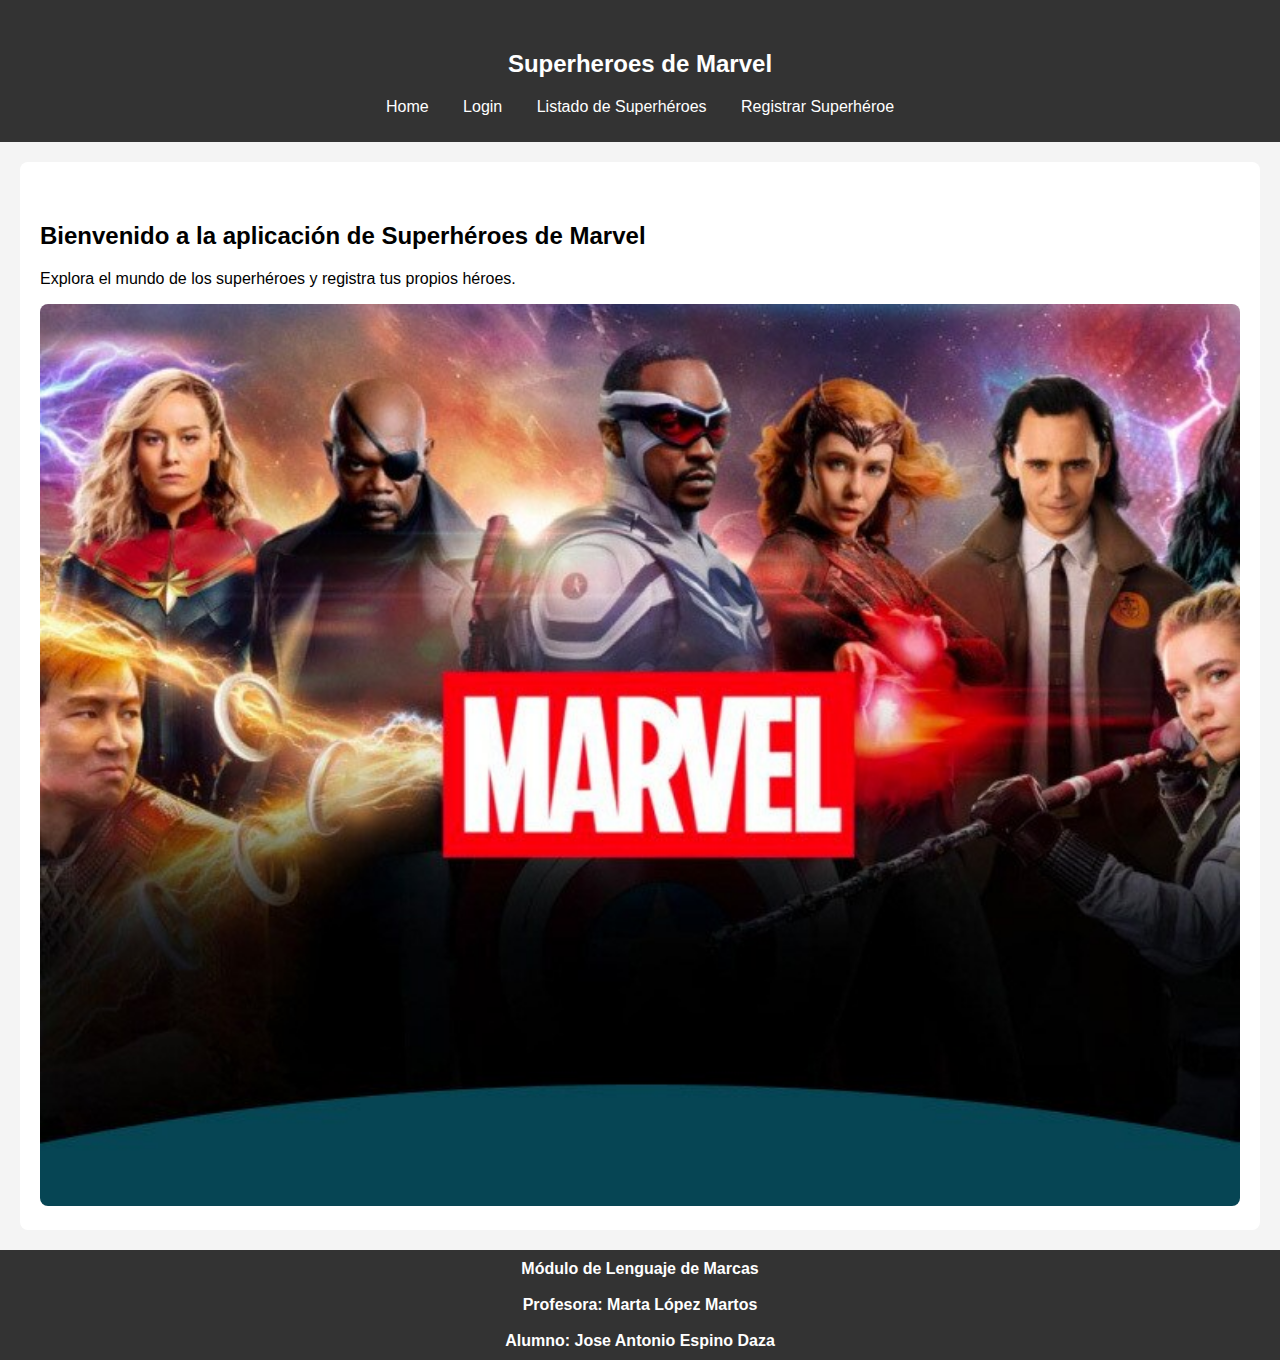
<file: index.html>
<!DOCTYPE html>
<html lang="en">
<head>
    <meta charset="UTF-8">
    <meta name="viewport" content="width=device-width, initial-scale=1.0">
    <title>index</title>
    <link rel="stylesheet" href="styles.css">
</head>
<header>
    <h2>Superheroes de Marvel</h2>
    <nav>
        <ul>
            <li onclick="window.location.href='index.html'" src="index.html">Home</li>
            <li onclick="window.location.href='login.html'" src="login.html">Login</li>
            <li onclick="window.location.href='heroes.html'" src="heroes.html">Listado de Superhéroes</li>
            <li onclick="window.location.href='registro.html'" src="registro.html">Registrar Superhéroe</li>
        </ul>
    </nav>
</header>
<body>
    <section>
    <h2>Bienvenido a la aplicación de Superhéroes de Marvel</h2>
    <p>Explora el mundo de los superhéroes y registra tus propios héroes.</p>
    <img src="img/marvel.jpeg" alt="imagen superheroes marvel" style="width:100%;border-radius: 8px;">
    </section>
</body>
<footer>
    <label for="modulo-de-lenguaje-de-marcas">Módulo de Lenguaje de Marcas</label><br><br>
    <label>Profesora: Marta López Martos</label><br><br>
    <label>Alumno: Jose Antonio Espino Daza</label>
</footer>
</html>
</file>
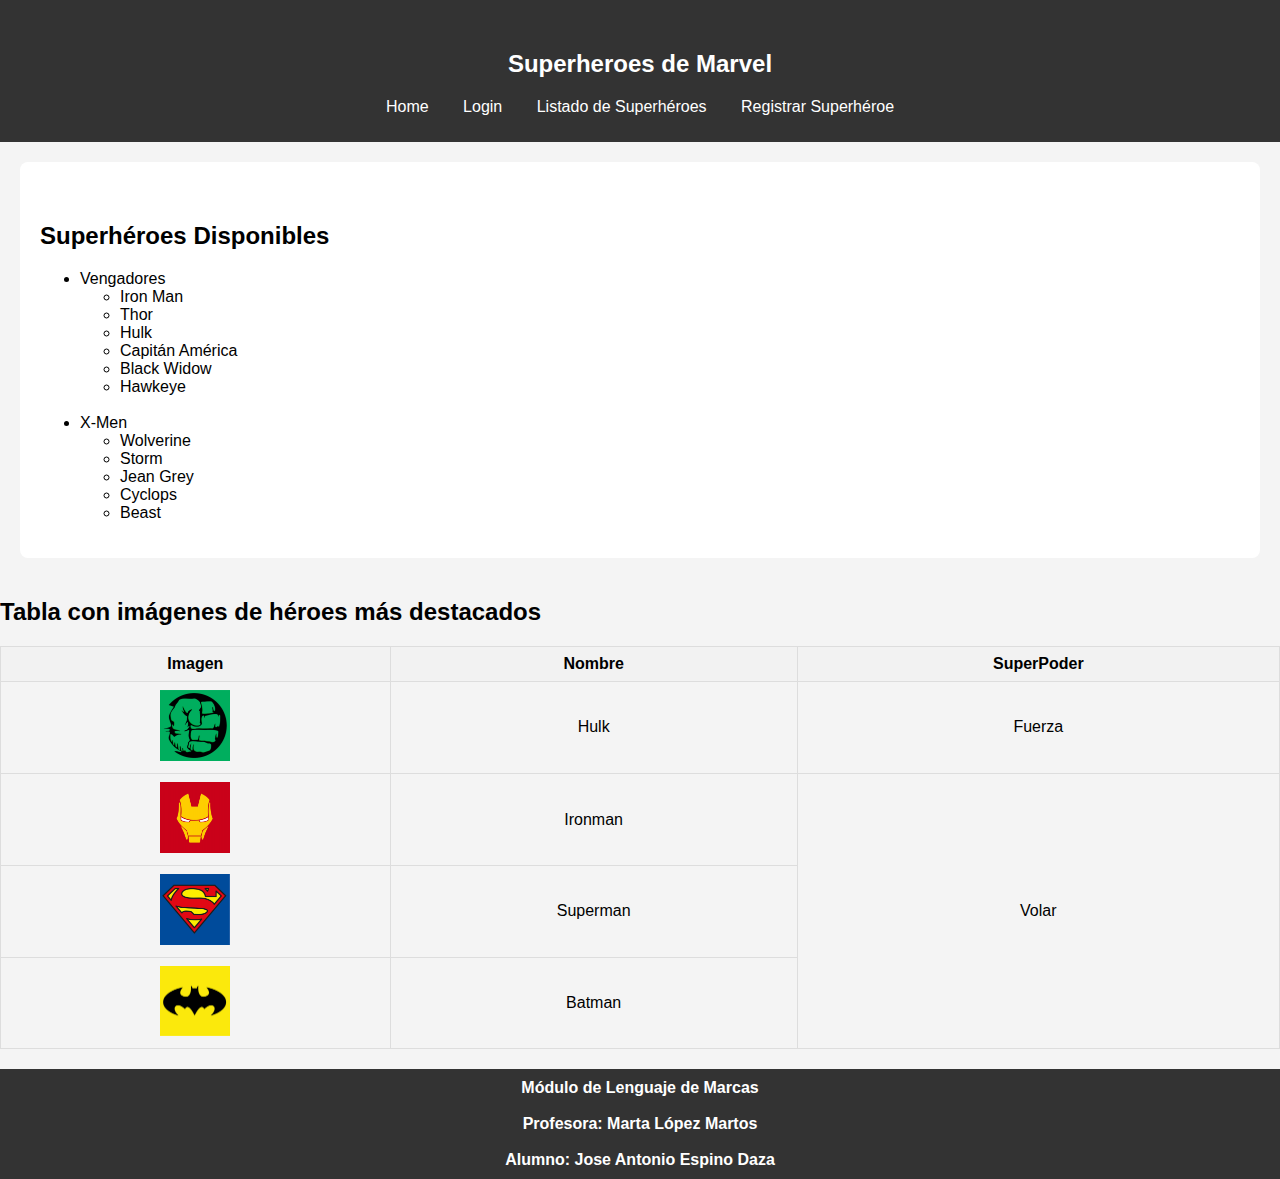
<file: heroes.html>
<!DOCTYPE html>
<html lang="en">
<head>
    <meta charset="UTF-8">
    <meta name="viewport" content="width=device-width, initial-scale=1.0">
    <title>Document</title>
    <link rel="stylesheet" href="styles.css">
    <header>
        <h2>Superheroes de Marvel</h2>
        <nav>
            <ul>
                <li onclick="window.location.href='index.html'" src="index.html">Home</li>
                <li onclick="window.location.href='login.html'" src="login.html">Login</li>
                <li onclick="window.location.href='heroes.html'" src="heroes.html">Listado de Superhéroes</li>
                <li onclick="window.location.href='registro.html'" src="registro.html">Registrar Superhéroe</li>
            </ul>
        </nav>
    </header>
</head>
<body>
    <section>
        <h2>Superhéroes Disponibles</h2>
        <ul>
            <li>Vengadores</li>
                <ul>
                    <li>Iron Man</li>
                    <li>Thor</li>
                    <li>Hulk</li>
                    <li>Capitán América</li>
                    <li>Black Widow</li>
                    <li>Hawkeye</li>
                </ul><br>
            <li>X-Men</li>
                <ul>
                    <li>Wolverine</li>
                    <li>Storm</li>
                    <li>Jean Grey</li>
                    <li>Cyclops</li>
                    <li>Beast</li>
                </ul>
        </ul>
    </section>
    <h2>Tabla con imágenes de héroes más destacados</h2>
    <table border="1">
        <tr>
            <th>Imagen</th>
            <th>Nombre</th>
            <th>SuperPoder</th>
        </tr>
        <tr>
            <td><img src="img/hulk.png" alt="hulk"></td>
            <td>Hulk</td>
            <td>Fuerza</td>
        </tr>
        <tr>
            <td><img src="img/ironman.png" alt="iron man"></td>
            <td>Ironman</td>
            <td rowspan="3">Volar</td>
        </tr>
        <tr>
            <td><img src="img/superman.png" alt="superman"></td>
            <td>Superman</td>
        </tr>
        <tr>
            <td><img src="img/batman.png" alt="batman"></td>
            <td>Batman</td>
        </tr>
    </table>
</body>
<footer>
    <label for="modulo-de-lenguaje-de-marcas">Módulo de Lenguaje de Marcas</label><br><br>
    <label>Profesora: Marta López Martos</label><br><br>
    <label>Alumno: Jose Antonio Espino Daza</label>
</footer>
</html>
</file>
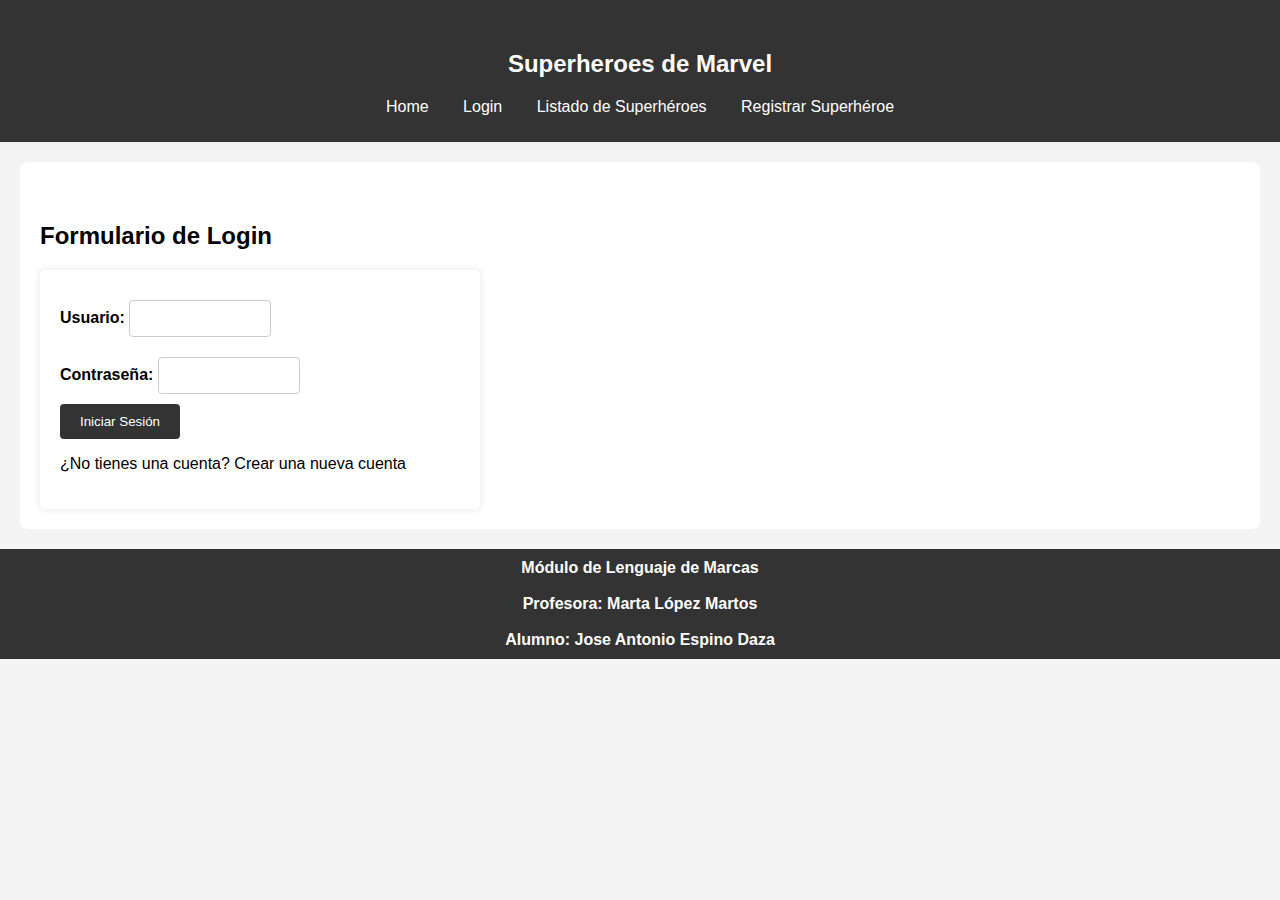
<file: login.html>
<!DOCTYPE html>
<html lang="en">
<head>
    <meta charset="UTF-8">
    <meta name="viewport" content="width=device-width, initial-scale=1.0">
    <title>Login</title>
    <link rel="stylesheet" href="styles.css">
</head>
<header>
    <h2>Superheroes de Marvel</h2>
    <nav>
        <ul>
            <li onclick="window.location.href='index.html'" src="index.html">Home</li>
            <li onclick="window.location.href='login.html'" src="login.html">Login</li>
            <li onclick="window.location.href='heroes.html'" src="heroes.html">Listado de Superhéroes</li>
            <li onclick="window.location.href='registro.html'" src="registro.html">Registrar Superhéroe</li>
        </ul>
    </nav>
</header>
<body>
    <section>
        <h2>Formulario de Login</h2>
        <form action="" class="login-container">
        <label for="usuario">Usuario: </label>
        <input type="text"><br>
        <label for="nueva contraseña">Contraseña: </label>
        <input type="text"><br>
        <input value="Iniciar Sesión" type="submit" name="iniciar sesion">
        <p>¿No tienes una cuenta? <link href="registro_cuenta.html">Crear una nueva cuenta</p>
        </form>
    </section>
</body>
<footer>
    <label for="modulo-de-lenguaje-de-marcas">Módulo de Lenguaje de Marcas</label><br><br>
    <label>Profesora: Marta López Martos</label><br><br>
    <label>Alumno: Jose Antonio Espino Daza</label>
</footer>
</html>
</file>
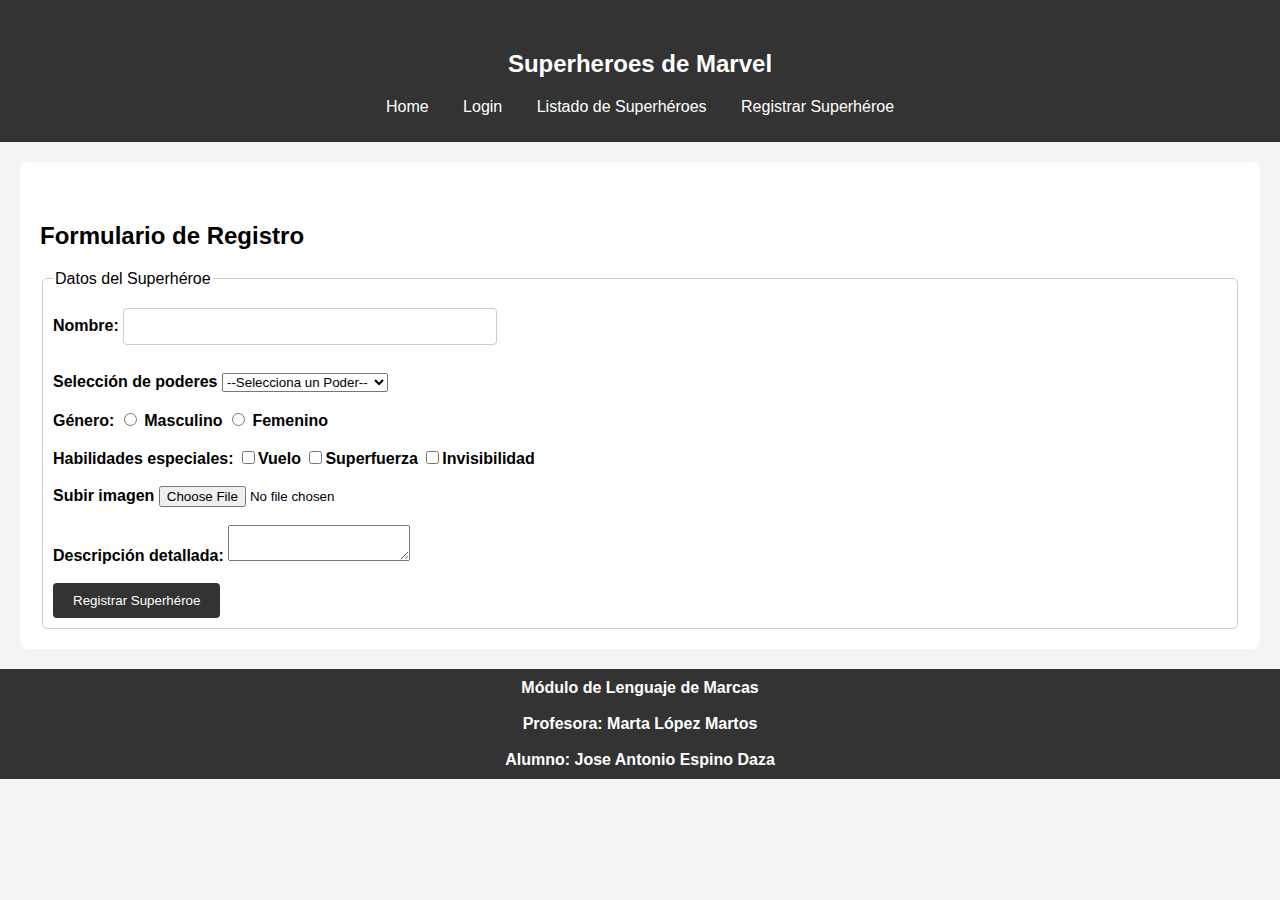
<file: registro.html>
<!DOCTYPE html>
<html lang="es">
<head>
    <meta charset="UTF-8">
    <meta name="viewport" content="width=device-width, initial-scale=1.0">
    <title>registro superhéroes</title>
    <link rel="stylesheet" href="styles.css">
</head>
<header>
    <h2>Superheroes de Marvel</h2>
    <nav>
        <ul>
            <li onclick="window.location.href='index.html'" src="index.html">Home</li>
            <li onclick="window.location.href='login.html'" src="login.html">Login</li>
            <li onclick="window.location.href='heroes.html'" src="heroes.html">Listado de Superhéroes</li>
            <li onclick="window.location.href='registro.html'" src="registro.html">Registrar Superhéroe</li>
        </ul>
    </nav>
</header>
<body>
    <section>
        <h2>Formulario de Registro</h2>
        <fieldset>
            <legend>Datos del Superhéroe</legend>
            <label for="nombre">Nombre: </label>
            <input type="text"><br><br>
            <label for="seleccion de poderes">Selección de poderes</label>
            <select>
                <option value="selecciona un poder">--Selecciona un Poder--</option>
                <option value="vuelo">Vuelo</option>
                <option value="super fuerza">Super Fuerza</option>
                <option value="invisibilidad">Invisibilidad</option>
                <option value="Telepatia">Telepatía</option>
                <option value="Velocidad sobrehumana">Velocidad sobrehumana</option>
                <option value="Control de elementos">Control de elementos</option>
                <option value="Regeneracion">Regeneración</option>
            </select><br><br>
            <label for="genero">Género: </label>
            <input type="radio" name="masculino" id="masculino">
            <label for="masculino">Masculino</label>
            <input type="radio" name="femenino" id="femenino">
            <label for="Femenino">Femenino</label><br><br>
            <label for="habilidades especiales">Habilidades especiales: </label>
            <input type="checkbox" name="vuelo" id="Vuelo"><label for="vuelo">Vuelo</label>
            <input type="checkbox" name="superfuerza" id="Superfuerza"><label for="superfuerza">Superfuerza</label>
            <input type="checkbox" name="invisibilidad" id="Invisibilidad"><label for="invisibilidad">Invisibilidad</label><br><br>
            <label for="subir foto">Subir imagen</label> <input type="file" name="foto" id="foto"><br><br>
            <label for="descripcion detallada">Descripción detallada: </label>
            <textarea></textarea><br><br>
            <input value="Registrar Superhéroe" type="submit" name="Registrar Superhéroe">
        </fieldset>
    </section>
</body>
<footer>
    <label for="modulo-de-lenguaje-de-marcas">Módulo de Lenguaje de Marcas</label><br><br>
    <label>Profesora: Marta López Martos</label><br><br>
    <label>Alumno: Jose Antonio Espino Daza</label>
</footer>
</html>
</file>
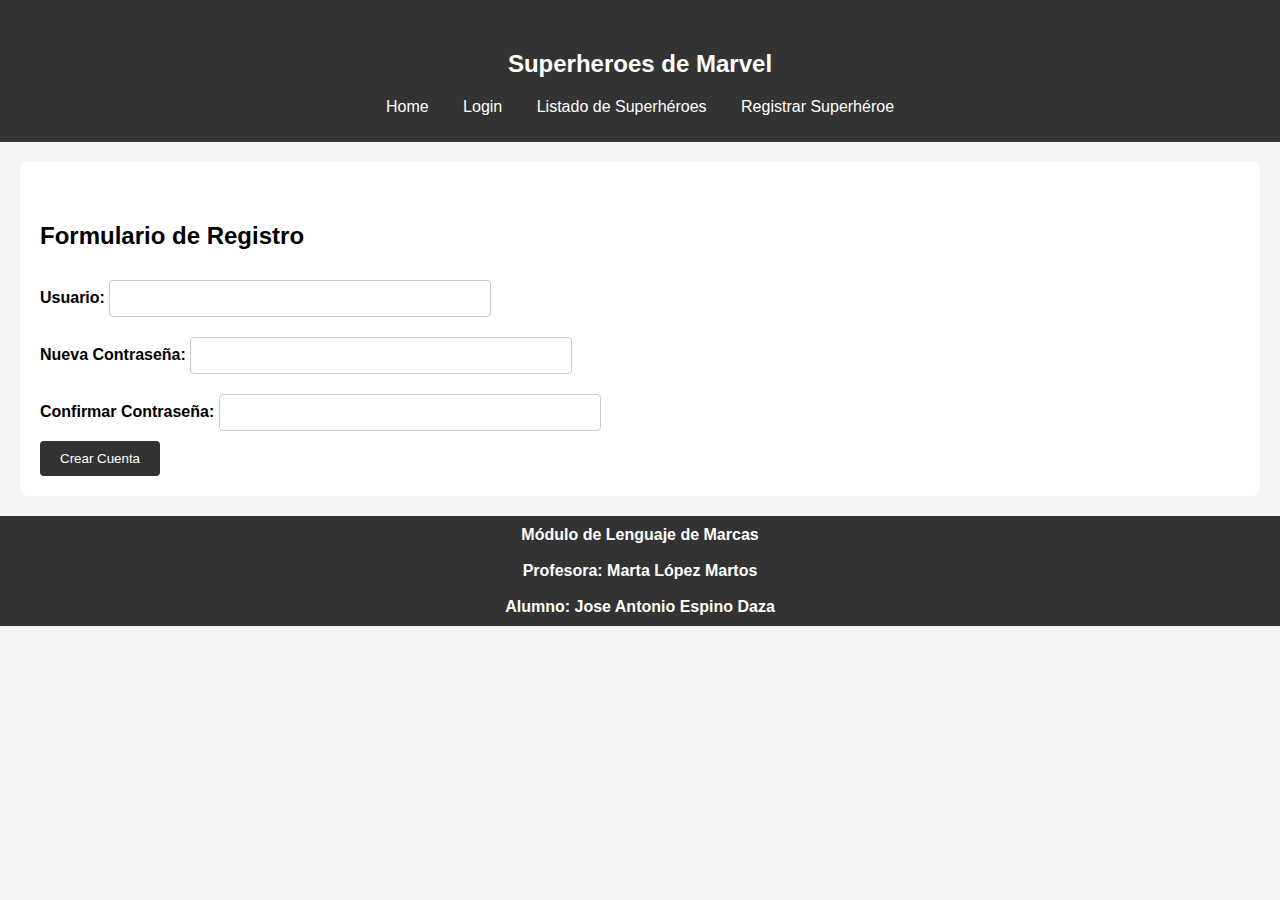
<file: registro_cuenta.html>
<!DOCTYPE html>
<html lang="en">
<head>
    <meta charset="UTF-8">
    <meta name="viewport" content="width=device-width, initial-scale=1.0">
    <title>registro_cuenta</title>
    <link rel="stylesheet" href="styles.css">
</head>
<header>
    <h2>Superheroes de Marvel</h2>
    <nav>
        <ul>
            <li onclick="window.location.href='index.html'" src="index.html">Home</li>
            <li onclick="window.location.href='login.html'" src="login.html">Login</li>
            <li onclick="window.location.href='heroes.html'" src="heroes.html">Listado de Superhéroes</li>
            <li onclick="window.location.href='registro.html'" src="registro.html">Registrar Superhéroe</li>
        </ul>
    </nav>
</header>
<body>
    <section>
        <h2>Formulario de Registro</h2>
        <form>
        <label for="usuario">Usuario: </label>
        <input type="text"><br>
        <label for="nueva contraseña">Nueva Contraseña: </label>
        <input type="text"><br>
        <label for="confirmar contraseña">Confirmar Contraseña: </label>
        <input type="text"><br>
        <input  value="Crear Cuenta" type="submit" name="crear cuenta">
        </form>
    </section>
</body>
<footer>
    <label for="modulo-de-lenguaje-de-marcas">Módulo de Lenguaje de Marcas</label><br><br>
    <label>Profesora: Marta López Martos</label><br><br>
    <label>Alumno: Jose Antonio Espino Daza</label>
</footer>
</html>
</file>
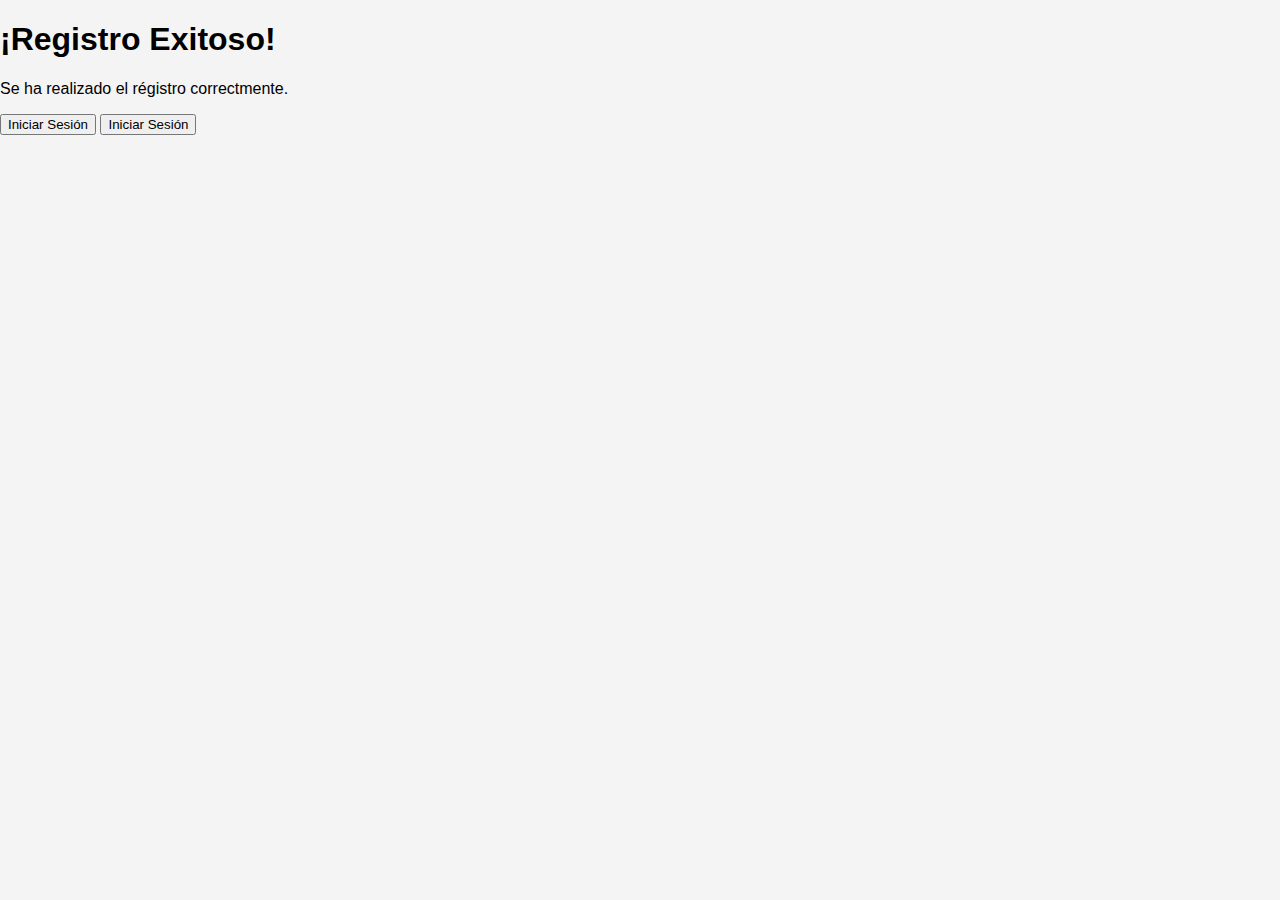
<file: registrocorrecto.html>
<!DOCTYPE html>
<html lang="en">
<head>
    <meta charset="UTF-8">
    <meta name="viewport" content="width=device-width, initial-scale=1.0">
    <title>Document</title>
    <link rel="stylesheet" href="styles.css">
</head>
<body>
    <h1>¡Registro Exitoso!</h1>
    <p>Se ha realizado el régistro correctmente.</p>
    <input onclick="window.location.href='registrocorrecto.html'" src="registrocorrecto.html" type="button" value="Iniciar Sesión">
    <input type="button" value="Iniciar Sesión">
</body>
</html>
</file>
<file: styles.css>
body {
    font-family: Arial, sans-serif;
    margin: 0;
    padding: 0;
    background-color: #f4f4f4;
}

header {
    background: #333;
    color: #fff;
    padding: 10px 0;
    text-align: center;
}

nav ul {
    list-style: none;
    padding: 0;
}

nav ul li {
    display: inline;
    margin: 0 15px;
}

nav ul li a {
    color: #fff;
    text-decoration: none;
}

section {
    padding: 20px;
    background: #fff;
    margin: 20px;
    border-radius: 8px;
}

fieldset {
    border: 1px solid #ccc;
    padding: 10px;
    border-radius: 5px;
}
footer {
    background: #333;
    color: #fff;
    text-align: center;
    padding: 10px 0;
    position: relative;
    bottom: 0;
    width: 100%;
}

.login-container {
    background-color: white;
    padding: 20px;
    border-radius: 5px;
    box-shadow: 0 0 10px rgba(0, 0, 0, 0.1);
    width: 400px; /* Ajusta el ancho del contenedor según sea necesario */

}

input[type="text"],
input[type="password"],
input[type="email"] {
    width: 30%; /* Hace que los inputs ocupen todo el ancho del contenedor */
    padding: 10px;
    margin: 10px 0; /* Espaciado entre los inputs */
    border: 1px solid #ccc;
    border-radius: 4px;
}


input[type="submit"] {
    background-color: #333;
    color: white;
    border: none;
    padding: 10px 20px;
    border-radius: 4px;
    cursor: pointer;
}

input[type="submit"]:hover {
    background-color: #555; /* Cambia el color al pasar el mouse */
}

label {
    font-weight: bold; /* Establece el texto de los labels en negrita */
}

table {
    width: 100%;
    border-collapse: collapse;
    margin-bottom: 20px;
}
th, td {
    border: 1px solid #ddd;
    padding: 8px;
    text-align: center;
}
th {
    background-color: #f2f2f2;
}
img {
    width: 70px; /* Ajusta el tamaño de la imagen a 70 píxeles */
    height: auto;
}
h2 {
    margin-top: 40px;
}
</file>
